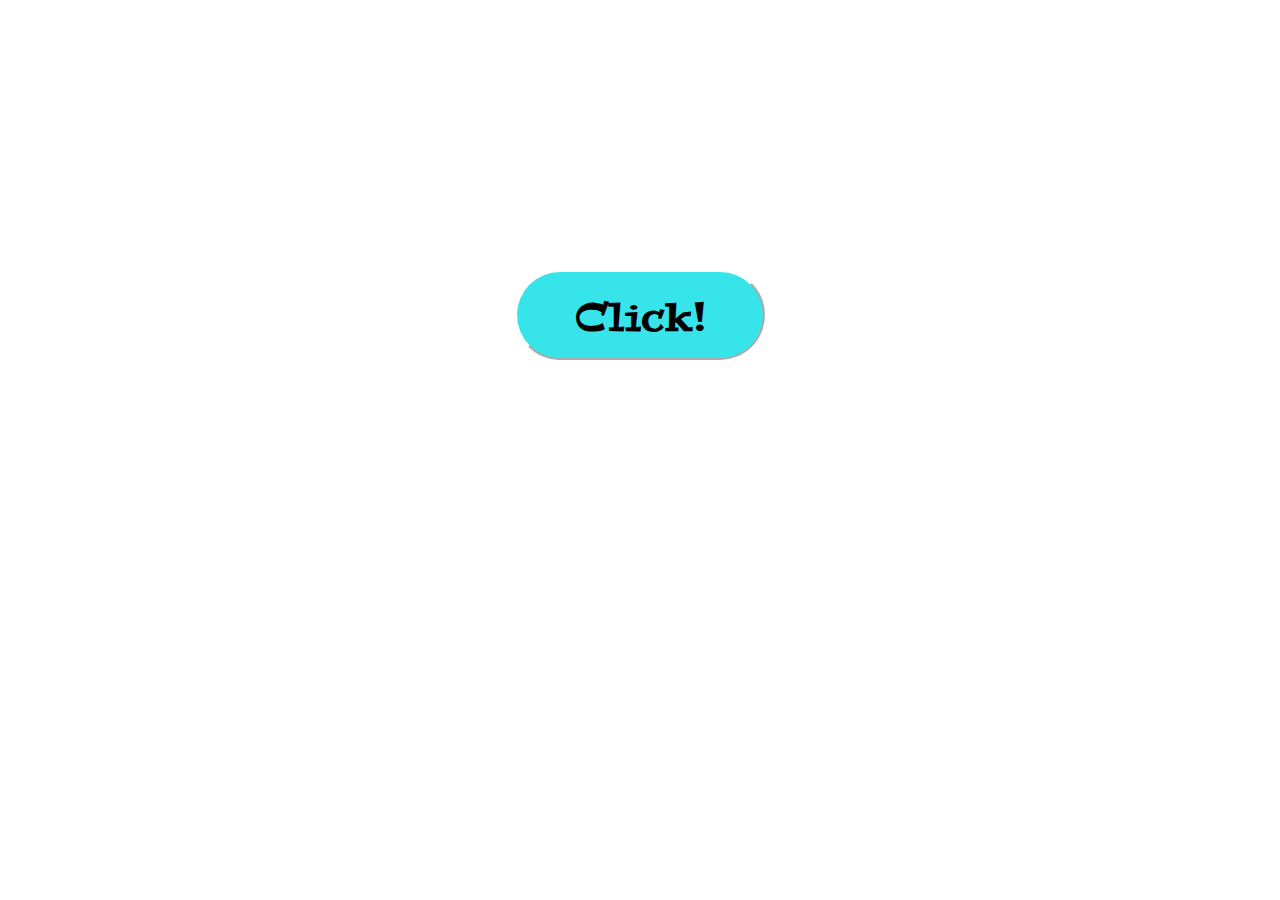
<file: jQuery_button/index.html>
<!DOCTYPE html>
<html lang="ja">
<head>
    <meta charset="UTF-8">
    <meta name="viewport" content="width=device-width, initial-scale=1.0">
    <title>Button</title>
    <link rel="preconnect" href="https://fonts.googleapis.com">
    <link rel="preconnect" href="https://fonts.gstatic.com" crossorigin>
    <link href="https://fonts.googleapis.com/css2?family=Darumadrop+One&family=Mochiy+Pop+One&display=swap" rel="stylesheet">
    <link href="https://fonts.googleapis.com/css2?family=Peralta&display=swap" rel="stylesheet">
    <link rel="stylesheet" href="style.css">
</head>
<body>
    <div class="change_buttun">
        <input type="button" class="button cool" value="Click!">
    </div>

    <script src="https://code.jquery.com/jquery-3.6.0.min.js"></script>
    <script src="main.js"></script>
</body>
</html>
</file>
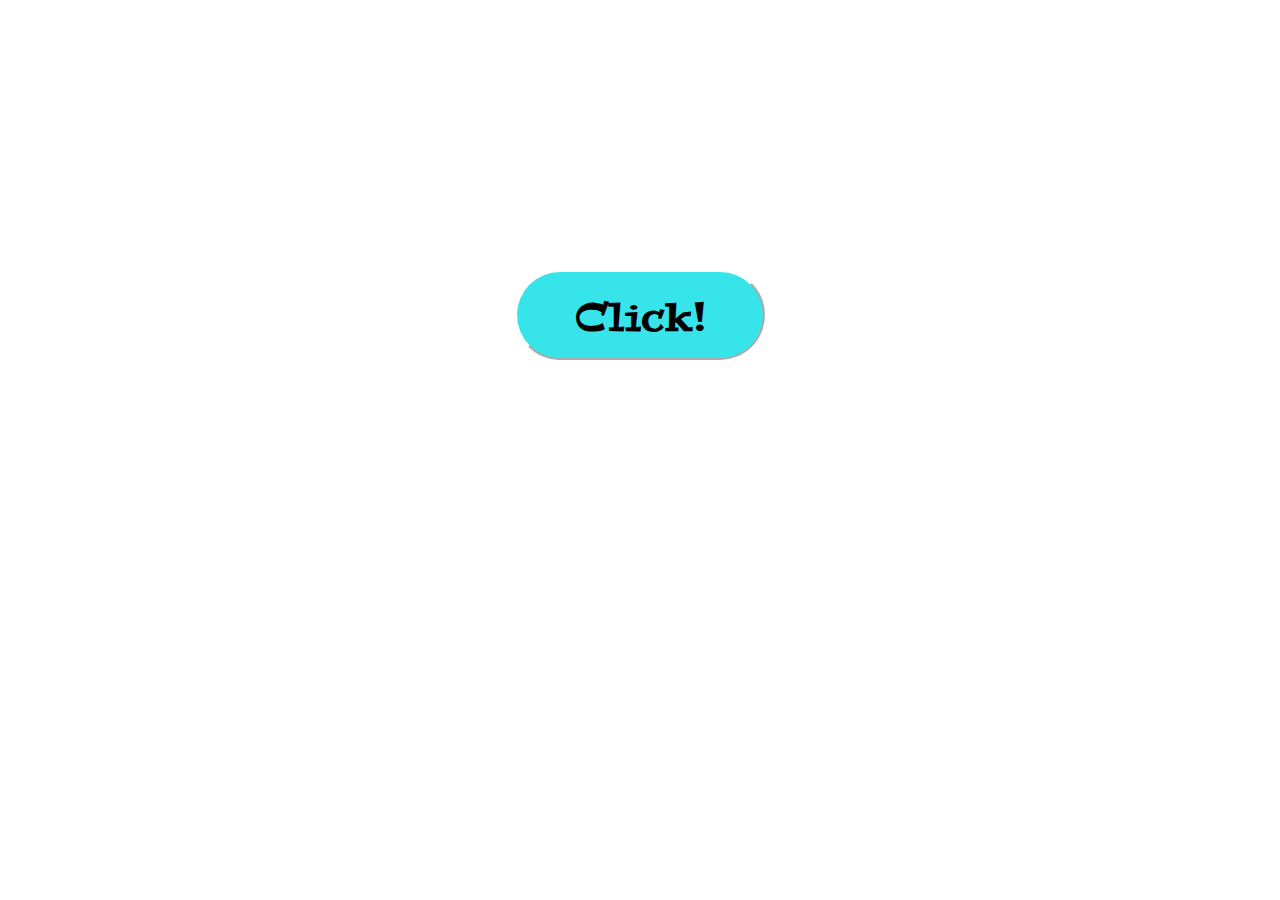
<file: jquery_buttun/index.html>
<!DOCTYPE html>
<html lang="ja">
<head>
    <meta charset="UTF-8">
    <meta name="viewport" content="width=device-width, initial-scale=1.0">
    <title>Document</title>
    <link rel="preconnect" href="https://fonts.googleapis.com">
    <link rel="preconnect" href="https://fonts.gstatic.com" crossorigin>
    <link href="https://fonts.googleapis.com/css2?family=Darumadrop+One&family=Mochiy+Pop+One&display=swap" rel="stylesheet">
    <link href="https://fonts.googleapis.com/css2?family=Peralta&display=swap" rel="stylesheet">
    <link rel="stylesheet" href="style.css">
</head>
<body>
    <div class="change_buttun">
        <input type="button" class="button cool" value="Click!">
    </div>

    <script src="https://code.jquery.com/jquery-3.6.0.min.js"></script>
    <script src="main.js"></script>
</body>
</html>
</file>
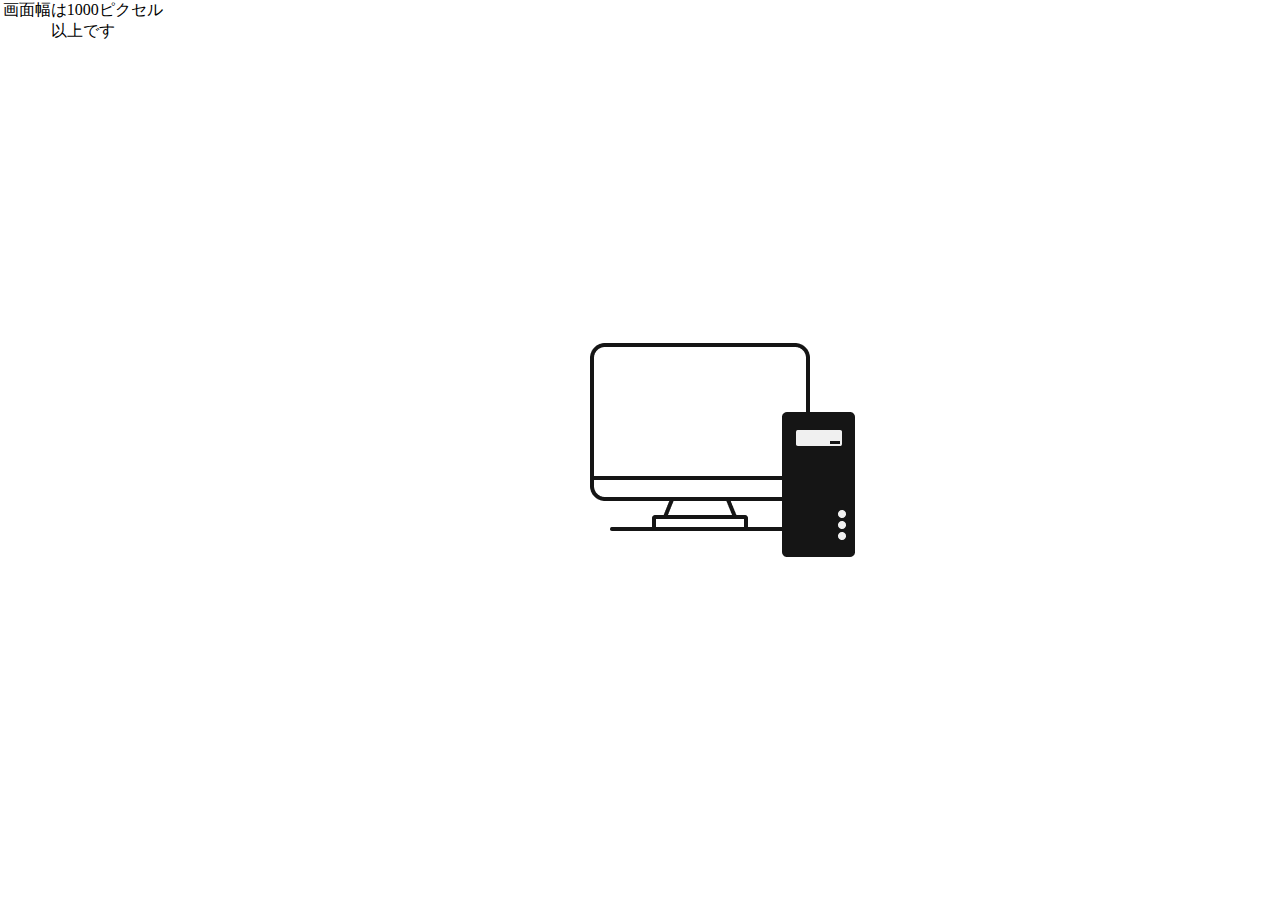
<file: jQuery_resize/index.html>
<!DOCTYPE html>
<html lang="ja">
<head>
    <meta charset="UTF-8">
    <meta name="viewport" content="width=device-width, initial-scale=1.0">
    <title>Resize</title>
    <link rel="stylesheet" href="style.css">
</head>
<body>
    <div class="resize_box">
        <p class="comment"></p>
        <img id="resize-img" src="img/Descktop.png">
    </div>
    
    <script src="https://code.jquery.com/jquery-3.6.0.min.js"></script>
    <script src="main.js"></script>
</body>
</html>
</file>
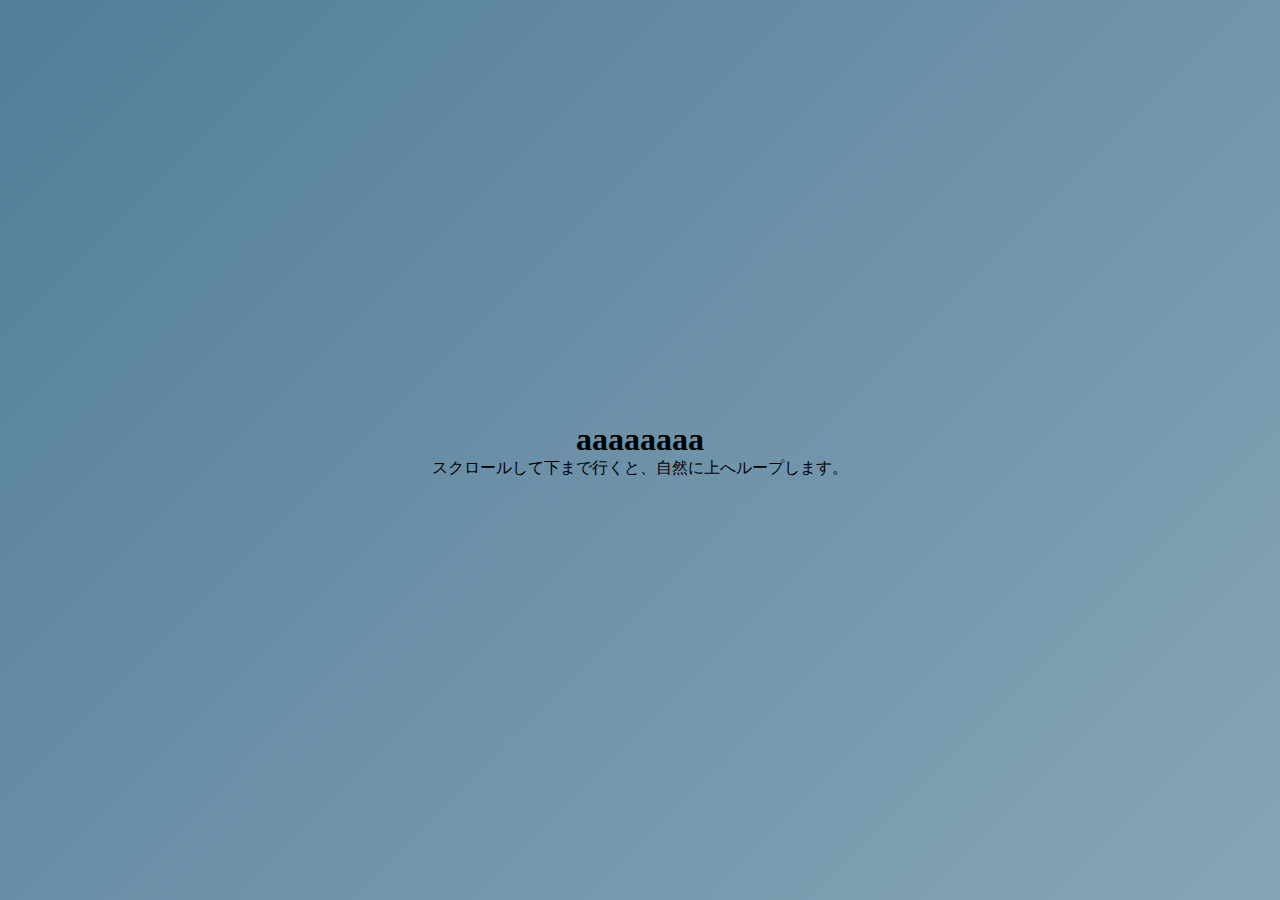
<file: jQuery_ScrollRe/index.html>
<!DOCTYPE html>
<html lang="ja">
  <head>
    <meta charset="UTF-8" />
    <meta name="viewport" content="width=device-width, initial-scale=1.0" />
    <title>onScroll</title>
    <link rel="stylesheet" href="style.css" />
  </head>
  <body>
    <div id="wrapper">
      <div id="content">
          <h1>aaaaaaaa</h1>
          <p>スクロールして下まで行くと、自然に上へループします。</p>
      </div>
    </div>
    <script src="./js/jquery.min.js"></script>
    <script src="./js/main.js"></script>
  </body>
</html>
</file>
<file: jQuery_button/style.css>
* {
    margin: 0;
    padding: 0;
    box-sizing: border-box;
}



div {
    display: flex;
    align-items: center;
    justify-content: center;
    height: 70vh;
}

input{
    width: 250px;
    height: 90px;
    text-align: center;
    border-color:#fff;
    padding:20px 50px;
    border-radius: 50px;
}

input:hover{
    cursor:pointer;
}

.cool {
    font-size: 40px;
    color: #000;
    background-color: #36E4EA;
    font-family: "Peralta", serif;
}

.cute {
    font-size: 32px;
    letter-spacing: 0.15em;
    color: #000;
    background-color: #FD89DA;
    font-family: "Mochiy Pop One", serif;
}
</file>
<file: jquery_buttun/style.css>
* {
    margin: 0;
    padding: 0;
    box-sizing: border-box;
}



div {
    display: flex;
    align-items: center;
    justify-content: center;
    height: 70vh;
}

input{
    width: 250px;
    height: 90px;
    text-align: center;
    border-color:#fff;
    padding:20px 50px;
    border-radius: 50px;
}

input:hover{
    cursor:pointer;
}

.cool {
    font-size: 40px;
    color: #000;
    background-color: #36E4EA;
    font-family: "Peralta", serif;
}

.cute {
    font-size: 32px;
    letter-spacing: 0.15em;
    color: #000;
    background-color: #FD89DA;
    font-family: "Mochiy Pop One", serif;
}
</file>
<file: jQuery_resize/style.css>
* {
    margin: 0;
    padding: 0;
    box-sizing: border-box;
}

.resize_box {
    height: 100vh;
    display: flex;
    text-align: center;
    justify-content: center;
}

img {
    object-fit: none;
}
</file>
<file: jQuery_ScrollRe/style.css>
/* * {
  margin: 0;
  padding: 0;
  box-sizing: border-box;
}

body {
  height: 1200vh;
  width: 100vw;
  background: linear-gradient(135deg, #527e99, #88a5b7);
  transition: background 0.1s linear;
} */


* {
  margin: 0;
  padding: 0;
  box-sizing: border-box;
}

body {
  width: 100vw;
  overflow: hidden; /* スクロールバーを消す */
}

#wrapper {
  width: 100%;
  height: 100vh;
  overflow-y: scroll; /* ここでスクロール可能に */
  position: relative;
}

#content {
  width: 100%;
  height: 100vh;
  background: linear-gradient(135deg, #527e99, #88a5b7); /* 初期値 */
  display: flex;
  justify-content: center;
  align-items: center;
  flex-direction: column;
}

.clone {
  position: absolute;
  top: 100%;
  width: 100%;
}
</file>
